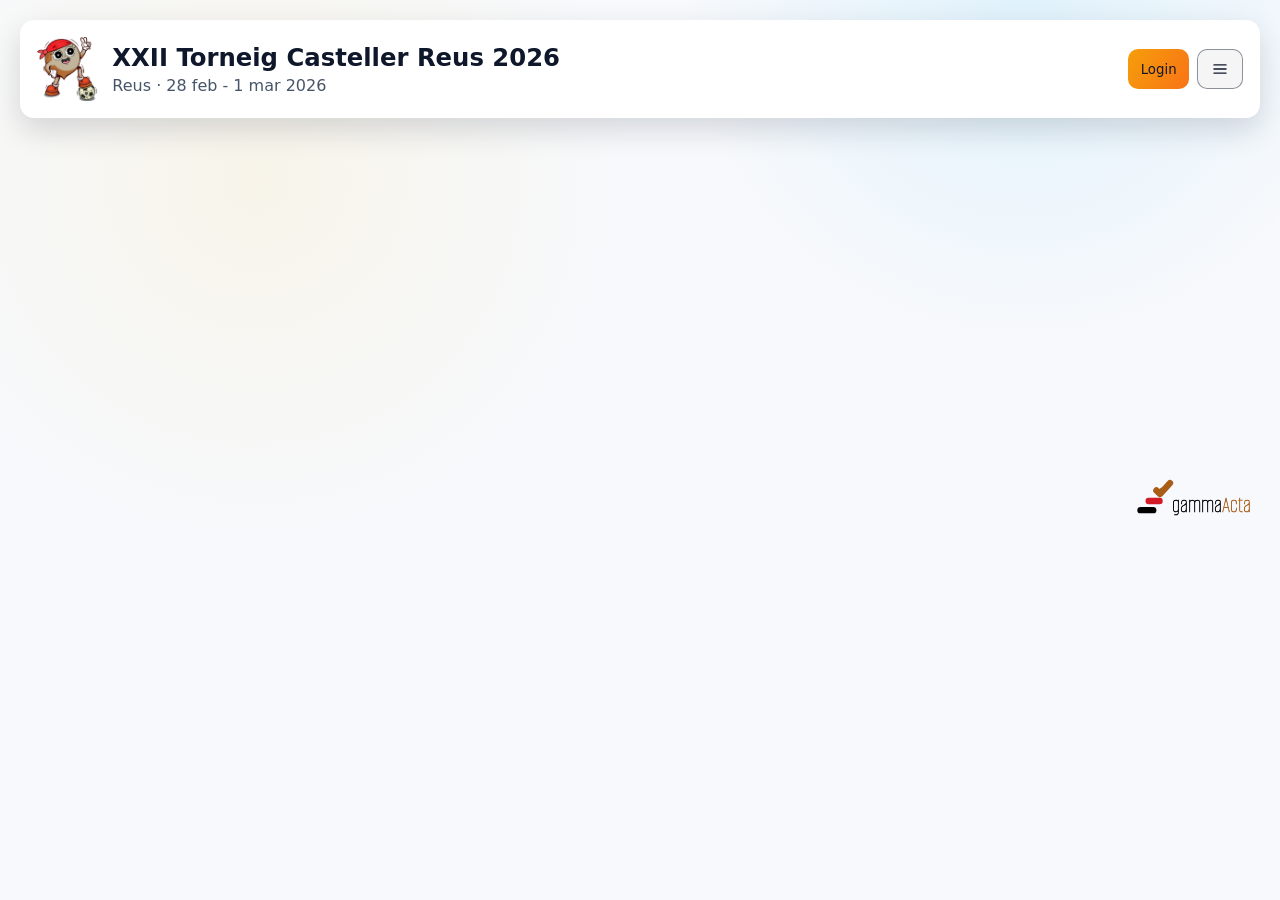
<file: index.html>
<!doctype html>
<html lang="ca">
  <head>
    <meta charset="UTF-8" />
    <meta name="viewport" content="width=device-width, initial-scale=1.0" />
    <title>gammaActa</title>
    <link rel="icon" type="image/svg+xml" href="/assets/gammaActa-isotip-DBlwMN17.svg" />
    <script type="module" crossorigin src="/assets/index-fuLj8xzO.js"></script>
    <link rel="stylesheet" crossorigin href="/assets/index-Dt1KeVmk.css">
  </head>
  <body>
    <div id="root"></div>
  </body>
</html>
</file>
<file: assets/index-Dt1KeVmk.css>
:root{--bg: #0d1117;--panel: #111827;--card: #1f2937;--accent: #ffd166;--accent-strong: #fca311;--text: #f8fafc;--muted: #94a3b8;--danger: #ef4444;--success: #22c55e;--info: #38bdf8;--shadow: 0 12px 30px rgba(0, 0, 0, .35);--radius: 14px;--font-heading: "Montserrat", system-ui, -apple-system, BlinkMacSystemFont, "Segoe UI", sans-serif;--font-body: "Inter", system-ui, -apple-system, BlinkMacSystemFont, "Segoe UI", sans-serif}:root[data-theme=light]{--bg: #f7f9fc;--panel: #e5e7eb;--card: #ffffff;--accent: #f59e0b;--accent-strong: #f97316;--text: #0f172a;--muted: #475569;--danger: #b91c1c;--success: #15803d;--info: #0ea5e9;--shadow: 0 12px 30px rgba(15, 23, 42, .15)}*{box-sizing:border-box}body{margin:0;font-family:var(--font-body);background:radial-gradient(circle at 20% 20%,rgba(255,209,102,.12),transparent 30%),radial-gradient(circle at 80% 0%,rgba(56,189,248,.12),transparent 25%),var(--bg);color:var(--text)}a{color:inherit;text-decoration:none}button{font-family:inherit}.pill{display:inline-flex;align-items:center;gap:.4rem;padding:.3rem .75rem;border-radius:999px;background:#ffffff0f;color:var(--muted);font-size:.85rem;border:1px solid rgba(255,255,255,.08)}.badge-live{background:linear-gradient(90deg,#f87171,#ef4444);color:#fff;border:none}.btn{border:1px solid rgba(255,255,255,.1);border-radius:10px;background:#ffffff0f;color:var(--text);padding:.45rem .8rem;cursor:pointer;transition:transform .12s ease,box-shadow .12s ease}.btn:disabled{opacity:.45;cursor:not-allowed;filter:saturate(.7)}.btn:hover{transform:translateY(-1px);box-shadow:var(--shadow)}.btn-primary{background:linear-gradient(120deg,var(--accent),var(--accent-strong));color:#111827;border:none}.btn-start{background:linear-gradient(135deg,#fbbf24,#f97316);color:#2b1100;border:none}.btn-penals{background:linear-gradient(135deg,#14b8a6,#0ea5e9);color:#05222d;border:none}.btn-ghost{background:#ffffff0a;border-width:1.5px;border-color:#ffffff59;font-weight:600}.btn-back{font-weight:700}:root[data-theme=light] .btn-ghost,:root[data-theme=light] .btn-back{border-color:#0f172a73;background:#0f172a0a}.btn-filter{opacity:.55}.btn-filter.active{opacity:1}.btn-live{background:linear-gradient(135deg,#ef4444,#b91c1c);color:#fff;border:none}.btn-live.live-off{background:transparent;color:#ef4444;border:1px solid rgba(239,68,68,.35);box-shadow:inset 0 0 0 1px #ef444440;opacity:.8}.btn-live.live-on{box-shadow:0 0 12px #ef4444a6,inset 0 0 0 1px #ffffff1f}.btn-status{border:1px solid rgba(148,163,184,.35);background:transparent}.btn-status.status-off{opacity:.82}.btn-status.status-on{color:#fff;border:none}.btn-status.status-finished{background:linear-gradient(135deg,#64748b,#334155)}.btn-status.status-live{background:linear-gradient(135deg,#ef4444,#b91c1c)}.btn-status.status-scheduled{background:linear-gradient(135deg,#0ea5e9,#0369a1)}.btn-danger{background:linear-gradient(135deg,#f87171,#b91c1c);color:#fff;border:none}.btn-danger-soft{background:#ef44441a;color:#fecaca;border:1px solid rgba(239,68,68,.45)}:root[data-theme=light] .btn-danger-soft{background:#ef444414;color:#991b1b;border-color:#b91c1c8c}.score-btn{border-radius:8px;background:var(--card);border:2px solid rgba(0,0,0,.08);min-width:34px;text-align:center;transition:transform .1s ease,box-shadow .1s ease,border-color .1s ease}.score-btn:not(:disabled):hover{transform:translateY(-1px);box-shadow:var(--shadow)}.score-btn:disabled{opacity:.6}.score-btn-goal{color:#16a34a;border-color:#16a34a8c}.score-btn-foul{color:#0ea5e9;border-color:#0ea5e98c}.score-btn-yellow{color:#f59e0b;border-color:#f59e0b8c}.score-btn-red{color:#ef4444;border-color:#ef444499}.score-btn-injury{color:#6b7280;border-color:#6b7280b3}.card{background:var(--card);border:1px solid rgba(255,255,255,.05);border-radius:var(--radius);box-shadow:var(--shadow)}.app-shell{min-height:100vh;display:grid;grid-template-rows:auto 1fr auto;gap:1rem;padding:1.25rem;position:relative}.app-footer-brand{display:flex;justify-content:flex-end;align-items:center;padding-top:.25rem}.app-footer-brand img{width:clamp(92px,10vw,138px);max-width:100%;height:auto;display:block}.header{display:grid;grid-template-columns:repeat(auto-fit,minmax(220px,1fr));gap:1rem;align-items:center}.title-block{display:flex;align-items:center;gap:.9rem;justify-content:flex-start}.title-block img{height:64px;width:auto;max-width:min(220px,100%);object-fit:contain}.title-text{display:flex;flex-direction:column;gap:.25rem}.title-text h1{margin:0;font-size:clamp(1.45rem,1.9vw,2rem);font-family:var(--font-heading)}.title-text span{color:var(--muted)}.status-strip{display:flex;flex-wrap:wrap;gap:.5rem;justify-content:flex-end}.header-menu-wrap{position:relative}.header-menu-btn{min-width:42px;min-height:40px;display:inline-flex;align-items:center;justify-content:center}.header-menu{position:absolute;top:calc(100% + .45rem);right:0;min-width:240px;padding:.35rem;z-index:20;display:flex;flex-direction:column;gap:.2rem}.header-menu-item{display:flex;align-items:center;gap:.55rem;width:100%;padding:.5rem .6rem;border:1px solid transparent;border-radius:10px;background:transparent;color:var(--text);font:inherit;text-align:left;cursor:pointer}.header-menu-item:hover{background:#ffffff0f;border-color:#ffffff2e}:root[data-theme=light] .header-menu-item:hover{background:#0f172a0d;border-color:#0f172a33}.board{display:grid;grid-template-columns:minmax(0,1fr);gap:1rem}.grid-max-overlay{position:fixed;top:0;right:0;bottom:0;left:0;z-index:70;background:var(--bg);padding:0;display:flex;flex-direction:column;gap:0}.grid-max-brand-top{position:absolute;top:.8rem;left:1rem;z-index:3;display:inline-flex;align-items:center;gap:.85rem;pointer-events:none}.grid-max-logo-tournament{height:clamp(34px,5vw,58px);width:auto;max-width:12vw;object-fit:contain}.grid-max-tournament-title{font-size:clamp(1.35rem,2.2vw,2.2rem);font-weight:800;line-height:1;letter-spacing:.01em;color:var(--text);white-space:nowrap}.grid-max-toolbar{display:flex;align-items:center;justify-content:flex-end;gap:.65rem;flex-wrap:wrap;min-height:52px;padding-left:min(760px,72vw)}.grid-max-pagination{display:inline-flex;align-items:center;gap:.45rem}.grid-max-close-btn{border:0;background:transparent;box-shadow:none;padding:.18rem .38rem;font-size:1.02rem;line-height:1;opacity:.78}.grid-max-close-btn:hover,.grid-max-close-btn:focus-visible{transform:none;box-shadow:none;opacity:1}.grid.grid-maximized-grid{display:grid;width:100%;max-width:none;margin:0;gap:.8rem;justify-content:stretch;justify-items:stretch;align-content:center;flex:1;min-height:0;overflow:auto;padding:.8rem 1rem 2.6rem}.grid-max-overlay .card,.grid-max-overlay .match-card,.grid-max-overlay .btn{box-shadow:none!important}.grid-max-overlay .btn:hover{transform:none;box-shadow:none}.grid-fullscreen-page{min-height:100vh;height:100vh;display:flex;align-items:center;justify-content:center;padding:.8rem 1rem 2.6rem;margin:0;overflow:auto}.grid-fullscreen-shell{min-height:100vh;height:100vh;display:flex;flex-direction:column}.grid-fullscreen-header{padding:.55rem 1rem .35rem}.grid-fullscreen-brand{display:inline-flex;align-items:center;gap:.7rem}.grid-fullscreen-brand img{height:clamp(32px,3.4vw,52px);width:auto}.grid-fullscreen-brand h1{margin:0;font-size:clamp(1.05rem,2.2vw,1.75rem);font-weight:800;line-height:1.05;color:var(--text)}.grid-fullscreen-shell .grid-fullscreen-page{min-height:0;height:auto;flex:1}.grid.grid-fullscreen-grid{flex:0 1 auto;width:min(100%,1820px);max-width:1820px;margin:0 auto;padding:.35rem .9rem .8rem;overflow:visible}.grid.grid-fullscreen-grid .match-card{width:100%;max-width:none}.grid-fullscreen-footer{padding:.35rem 1rem .55rem;display:flex;justify-content:flex-end;align-items:center}.grid-fullscreen-gamma{height:clamp(36px,4.2vw,62px);width:auto}.grid-fullscreen-gamma-dark{display:none}:root[data-theme=dark] .grid-fullscreen-gamma-light{display:none}:root[data-theme=dark] .grid-fullscreen-gamma-dark{display:block}.grid-max-overlay .match-card{width:100%;max-width:none;padding:.72rem .78rem;gap:.5rem}.grid.grid-maximized-grid.grid-max-layout-single{display:flex;justify-content:center;align-items:center}.grid.grid-fullscreen-grid.grid-max-layout-single{width:min(100%,2300px);max-width:2300px}.grid.grid-fullscreen-grid.grid-max-layout-single .match-card{width:100%!important;max-width:none!important}.grid-max-layout-single .match-card{width:min(96vw,1750px);max-width:min(96vw,1750px);margin:0;min-height:min(68vh,760px);padding:1.2rem 1.35rem}.grid-max-layout-single .team-short{font-size:clamp(2.1rem,4.2vw,3.4rem);line-height:1.05}.grid-max-layout-single .goal-count{font-size:clamp(4.4rem,9vw,8.2rem);line-height:.92}.grid-max-layout-single .meta{font-size:1.02rem;gap:.45rem}.grid-max-layout-duo{grid-template-columns:repeat(2,minmax(0,1fr))}.grid.grid-fullscreen-grid.grid-max-layout-duo{grid-template-columns:repeat(2,minmax(0,1fr));width:min(100%,2300px);max-width:2300px}.grid-max-layout-duo .match-card{min-height:min(60vh,680px);padding:1rem 1.1rem}.grid-max-layout-duo .team-short{font-size:clamp(1.7rem,3.1vw,2.5rem);line-height:1.07}.grid-max-layout-duo .goal-count{font-size:clamp(3.6rem,6.2vw,5.7rem);line-height:.95}.grid-max-layout-duo .meta{font-size:.95rem}.grid-max-layout-quad{grid-template-columns:repeat(2,minmax(0,1fr))}.grid.grid-fullscreen-grid.grid-max-layout-quad{grid-template-columns:repeat(2,minmax(0,1fr));width:min(100%,2300px);max-width:2300px}.grid.grid-fullscreen-grid.grid-max-layout-quad .match-card{min-height:min(36vh,390px)}.grid-max-layout-quad .match-card{min-height:min(42vh,450px)}.grid-max-layout-quad .team-short{font-size:clamp(1.45rem,2.35vw,2rem);line-height:1.08}.grid-max-layout-quad .goal-count{font-size:clamp(2.9rem,4.5vw,4.1rem);line-height:.96}.grid-max-layout-octo{grid-template-columns:repeat(4,minmax(0,1fr))}.grid-max-layout-octo .match-card{min-height:min(34vh,360px)}.grid-max-layout-octo .team-short{font-size:clamp(1.25rem,1.7vw,1.7rem);line-height:1.08}.grid-max-layout-octo .goal-count{font-size:clamp(2.5rem,3.3vw,3.2rem);line-height:.96}.grid-max-layout-octo .meta{font-size:.82rem}.match-card--compact-display .meta{gap:.3rem;font-size:.82rem}.match-card--compact-display .pill{padding:.12rem .38rem}.grid-max-logo-corner{position:absolute;right:1rem;bottom:.8rem;z-index:3;pointer-events:none;display:inline-flex;align-items:center;gap:.6rem;padding:.35rem .65rem;border-radius:999px;background:var(--panel);border:1px solid var(--line);box-shadow:none}.grid-max-logo-gamma{height:clamp(48px,6vw,78px);width:auto;display:block;opacity:1}.grid-max-logo-gamma-dark{display:none}:root[data-theme=dark] .grid-max-logo-gamma-light{display:none}:root[data-theme=dark] .grid-max-logo-gamma-dark{display:block}.operator-page{display:flex;flex-direction:column;gap:1rem;min-height:0}.operator-page>.board{flex:1;min-height:0}.notifications-toast-stack{position:fixed;top:1rem;right:1rem;z-index:40;display:flex;flex-direction:column;gap:.45rem;width:min(380px,calc(100vw - 1.5rem))}.notifications-toast{padding:.65rem .75rem;border-radius:12px;border:1px solid rgba(245,158,11,.45);background:#111827eb;-webkit-backdrop-filter:blur(4px);backdrop-filter:blur(4px);display:flex;flex-direction:column;gap:.2rem}.notifications-toast strong{font-size:.92rem;color:#f8fafc}.notifications-toast span{color:#f8fafceb;font-size:.86rem;line-height:1.25}:root[data-theme=light] .notifications-toast{background:#fffffff5;border-color:#f59e0b8c}:root[data-theme=light] .notifications-toast strong{color:#0f172a}:root[data-theme=light] .notifications-toast span{color:#0f172ae6}.grid{display:grid;grid-template-columns:repeat(auto-fit,minmax(300px,1fr));gap:1rem;max-width:1200px;margin:0 auto;justify-items:center}.grid.grid-paginated{animation:gridPageSwap .26s ease}@keyframes gridPageSwap{0%{opacity:.22;transform:translateY(8px)}to{opacity:1;transform:translateY(0)}}.panel{padding:1rem}.panel h2{margin:0 0 .5rem;font-size:1.1rem;letter-spacing:.01em}.pagination-bar{margin-top:.9rem;padding-top:.9rem;border-top:1px solid var(--line);display:flex;align-items:center;justify-content:space-between;gap:.6rem;flex-wrap:wrap}.pagination-meta{display:inline-flex;align-items:center;gap:.45rem;color:var(--muted);font-size:.88rem;font-variant-numeric:tabular-nums}.match-card{padding:1rem;display:flex;flex-direction:column;gap:.75rem;width:100%;max-width:320px}.match-card--notify{animation:matchNotifyPulse 1.8s ease-out}@keyframes matchNotifyPulse{0%{box-shadow:0 0 #f59e0bbf;border-color:#f59e0bf2}45%{box-shadow:0 0 0 10px #f59e0b00;border-color:#0ea5e9d9}to{box-shadow:var(--shadow);border-color:#ffffff0d}}.grid{align-items:stretch}@media (max-width: 520px){.match-card{max-width:320px;padding:.7rem;gap:.6rem}}@media (min-width: 1024px){.grid{grid-template-columns:repeat(auto-fit,minmax(360px,1fr));max-width:1400px}.match-card{max-width:420px}.grid.grid-acta{grid-template-columns:minmax(0,1fr);max-width:1700px}.grid.grid-acta .match-card{max-width:980px}}@media (min-width: 1680px){.grid.grid-paginated{grid-template-columns:repeat(4,minmax(280px,1fr));max-width:1700px}}.team-row{display:flex;align-items:center;justify-content:space-between;gap:.75rem}.score-block{display:flex;gap:.65rem;align-items:center}.team-name{font-weight:700;font-size:1.05rem}.score{font-size:2rem;font-weight:800;font-variant-numeric:tabular-nums;display:flex;align-items:center;gap:.4rem}.fouls{display:flex;align-items:center;gap:.25rem;font-size:.95rem}.card-buttons{display:flex;gap:.25rem;align-items:center}.team-compact{display:flex;flex-direction:column;gap:.15rem}.team-line{display:flex;align-items:center;justify-content:space-between;gap:.35rem}.team-short{font-weight:800;font-size:1rem;white-space:nowrap}@media (max-width: 520px){.team-short{font-size:.95rem}}.stat-row{display:flex;align-items:center;gap:.35rem;flex-wrap:wrap;justify-content:flex-end}.control-row{display:flex;align-items:center;gap:.35rem;flex-wrap:wrap}@media (max-width: 520px){.control-row{gap:.25rem}}.goal-count{font-size:1.25rem;font-weight:800;min-width:1.5ch;text-align:center}@media (max-width: 520px){.goal-count{font-size:1.1rem}}.team-subline{display:flex;flex-direction:row;gap:.35rem;font-size:.87rem;color:var(--muted);justify-content:space-between}.team-substats{font-weight:500}.sub-controls{display:flex;align-items:center;justify-content:space-between;gap:.35rem}@media (max-width: 520px){.sub-controls{gap:.25rem}}.sub-spacer{flex:1}.sub-group-left{display:inline-flex;align-items:center;gap:.25rem;flex-wrap:nowrap}.count{font-variant-numeric:tabular-nums;font-weight:700;min-width:1.5ch;text-align:center}.foul-count{color:#3b82f6}.yellow-count{color:#f4c200}.red-count{color:#ef4444}.meta{display:flex;flex-wrap:wrap;gap:.4rem;color:var(--muted);font-size:.9rem}.filters-bar{display:flex;flex-direction:row;justify-content:space-between;align-items:center;gap:.8rem;flex-wrap:wrap;padding:.45rem;border-radius:12px;border:1px solid rgba(148,163,184,.2);background:#ffffff05}.filters-toggle{display:flex;justify-content:flex-end;align-items:center;flex-wrap:wrap;gap:.45rem;margin-top:.35rem}.filters-toggle-collapsed{width:100%;margin-top:0}.filters-left{display:grid;grid-template-columns:repeat(5,minmax(150px,1fr));gap:.6rem;align-items:stretch;flex:1;width:100%;max-width:1180px;margin:0 auto}.btn-icon{padding:.35rem .55rem;min-width:auto;display:inline-flex;align-items:center;gap:.35rem;font-weight:700}.filter-icon{font-size:1.1rem}.filter-label-text{font-size:.95rem}.sr-only{position:absolute;width:1px;height:1px;padding:0;margin:-1px;overflow:hidden;clip:rect(0,0,0,0);white-space:nowrap;border:0}.filters-right{display:flex;justify-content:flex-end;align-items:flex-start}.inline-filters .timeline{align-items:center}.timeline.compact{display:flex;flex-direction:row;gap:.35rem;align-items:center}.filter-card{border:1px solid rgba(148,163,184,.28);border-radius:10px;padding:.45rem .55rem;background:#ffffff08;min-width:0;flex-direction:column;align-items:flex-start;justify-content:flex-start}.filter-status-card{align-items:stretch;grid-column:1 / -1}.filter-label{font-size:.8rem;font-weight:700;letter-spacing:.02em;color:var(--muted)}.status-filter-group{display:grid;grid-template-columns:repeat(3,minmax(0,1fr));align-items:center;gap:.35rem;width:100%}.spacer{flex:1}.filter-select{min-width:0;width:100%;padding:.38rem .62rem;border-radius:9px;border:1px solid rgba(148,163,184,.35);background:#ffffff0f;color:inherit;font-weight:600}.status-filter-group .btn{display:inline-flex;align-items:center;justify-content:center;gap:.38rem;min-width:0;padding:.42rem .6rem;font-size:.9rem}.live-indicator{width:10px;height:10px;border-radius:50%;flex:0 0 10px}.live-indicator.on{background:#ef4444;box-shadow:0 0 8px #ef4444cc}.live-indicator.off{background:transparent;border:1px solid rgba(239,68,68,.95)}.status-btn-icon{font-size:.9rem;line-height:1}.filter-collapse-btn{border-color:#94a3b873;background:linear-gradient(120deg,#f59e0b1a,#f973161f)}:root[data-theme=light] .filter-select{border-color:#0f172a73;background:#0f172a0a}.filter-select option{background:var(--card);color:var(--text)}.select-control{min-width:140px;padding:.25rem .5rem;border-radius:6px;border:1px solid rgba(255,255,255,.12);background:#ffffff0a;color:inherit}.select-control option{background:var(--card);color:var(--text)}.event-log{display:flex;flex-direction:column;gap:.3rem;font-size:.95rem}.event-row{display:flex;flex-direction:column;gap:.18rem;padding:.32rem .5rem;border-radius:8px;background:#ffffff0a}.ev-top{display:grid;grid-template-columns:48px 110px 1fr 48px;align-items:center;column-gap:.35rem;width:100%}.ev-minute{text-align:center;font-size:.95rem;font-weight:700}.ev-team{font-size:.95rem;font-weight:600}.ev-bottom{display:grid;grid-template-columns:48px 110px 1fr 48px;column-gap:.35rem;width:100%;align-items:center}.ev-player-field{grid-column:2 / 5;width:100%}.ev-delete{justify-self:end;align-self:center;color:#ef4444;font-size:1.35rem;width:48px;text-align:center}.event-row span,.event-row strong,.event-row input,.event-row select{min-width:0;white-space:nowrap;overflow:hidden;text-overflow:ellipsis}.ev-type{display:inline-flex;align-items:center;gap:.4rem;font-size:.86rem;font-weight:700;padding:.2rem .55rem;border-radius:999px;border:1px solid rgba(245,158,11,.7);background:linear-gradient(120deg,#f59e0b2e,#f9731633);justify-self:start}.ev-player{font-size:.85rem;color:var(--muted)}.ev-type-icon{line-height:1}.pen-row .ev-minute{opacity:.6}.pen-grid{display:grid;grid-template-columns:48px 1fr 1fr 48px;align-items:center;column-gap:.35rem;width:100%}.pen-cell{display:flex;flex-direction:column;gap:.15rem}.pen-label{font-size:.82rem;color:var(--muted)}.pen-input{background:transparent;border:1px solid rgba(255,255,255,.12);color:inherit;border-radius:6px;padding:.2rem .4rem;width:100%}.pen-score{font-weight:700;text-align:center}.operator-actions{display:flex;flex-wrap:wrap;gap:.5rem}.operator-actions-edit{align-items:center}.referee-row{display:inline-flex;align-items:center;gap:.4rem;min-width:0}.referee-select{min-width:190px}@media (max-width: 520px){.operator-actions-edit{align-items:stretch}.referee-row{width:100%}.referee-select{flex:1;min-width:0}}.compact-grid{display:grid;grid-template-columns:repeat(auto-fit,minmax(200px,1fr));gap:.5rem}.timeline{display:flex;align-items:center;gap:.6rem;flex-wrap:wrap}.list{display:flex;flex-direction:column;gap:.35rem}.pill.success{color:#0f172a;background:#22c55e;border:none}.pill.neutral{background:#ffffff14}.pill.muted{background:#ffffff0a}.session-box{display:flex;flex-direction:column;gap:.5rem}.session-box input{width:100%;background:#ffffff0d;border:1px solid rgba(255,255,255,.08);color:var(--text);border-radius:10px;padding:.5rem .7rem}.modal-backdrop{position:fixed;top:0;right:0;bottom:0;left:0;background:#0009;display:flex;align-items:center;justify-content:center;padding:1rem;z-index:10}.modal{width:min(1100px,100%);max-height:90vh;overflow:hidden;display:flex;flex-direction:column;gap:1rem}.modal-header{display:flex;justify-content:space-between;align-items:center}.modal-body{display:grid;grid-template-columns:260px 1fr;gap:1rem;overflow:hidden}.modal-list{display:flex;flex-direction:column;gap:.35rem;overflow-y:auto;padding-right:.25rem;align-self:stretch}.modal-content{overflow-y:auto;display:flex;flex-direction:column;gap:.75rem}.jersey-row{display:grid;grid-template-columns:minmax(0,1fr) 72px;gap:.6rem;align-items:center;padding:.38rem .45rem;border-radius:10px;border:1px solid rgba(148,163,184,.2);background:#ffffff08}.jersey-header{margin-bottom:.25rem;position:sticky;top:0;z-index:2;background:var(--card);border-color:#f59e0b59}.jersey-sort-btn{display:inline-flex;align-items:center;gap:.35rem;border:none;background:transparent;color:var(--muted);font-weight:700;padding:0;cursor:pointer;text-align:left}.jersey-sort-btn-right{justify-content:flex-end}.jersey-sort-indicator{width:.9rem;text-align:center;color:var(--text)}.jersey-player-name{min-width:0;overflow-wrap:anywhere;font-weight:600}.jersey-input{min-width:0;width:72px;text-align:center;font-weight:700}.jersey-input-error{border-color:#ef4444!important;box-shadow:0 0 0 1px #ef444459}.jersey-modal{width:min(640px,100%)}.jersey-modal-title{display:flex;align-items:center;gap:.55rem;flex-wrap:wrap}.jersey-modal-title h3{margin:0}.jersey-modal-content{max-height:70vh;overflow-y:auto;overflow-x:hidden;padding:.3rem .15rem .2rem;display:grid;gap:.38rem}@media (max-width: 800px){.modal-body{grid-template-columns:1fr}}@media (max-width: 520px){.filters-left{grid-template-columns:1fr}.status-filter-group{width:100%;grid-template-columns:1fr}.status-filter-group .btn,.filter-card{width:100%}.filters-toggle .btn{width:100%;justify-content:center}}@media (max-width: 1180px){.filters-left{grid-template-columns:repeat(3,minmax(150px,1fr))}.filter-status-card{grid-column:1 / -1}}@media (max-width: 860px){.filters-left{grid-template-columns:repeat(2,minmax(150px,1fr))}}.modal-filter{width:100%;padding:.4rem .6rem;border-radius:8px;border:1px solid rgba(255,255,255,.12);background:#ffffff0a;color:inherit}.report-modal{width:min(900px,100%)}.panic-modal{width:min(560px,100%)}.admin-filters{align-items:stretch}.admin-table-wrap{overflow-x:auto;border:1px solid rgba(148,163,184,.24);border-radius:12px;background:#ffffff08}.admin-table{width:100%;border-collapse:collapse}.admin-sort-btn{border:none;background:transparent;color:var(--text);font:inherit;font-weight:700;padding:0;display:inline-flex;align-items:center;gap:.35rem;cursor:pointer}.gh-admin-layout{display:grid;grid-template-columns:240px minmax(0,1fr);gap:1rem}.gh-admin-sidebar{border-right:1px solid rgba(148,163,184,.18);padding:.1rem .75rem .1rem 0;display:flex;flex-direction:column;gap:.15rem;height:fit-content}.gh-admin-nav-btn{justify-content:flex-start;border-radius:4px;border:1px solid transparent;background:transparent;box-shadow:none;padding:.32rem .6rem;font-weight:400;font-size:.9rem}.gh-admin-nav-btn.active{font-weight:600}.gh-admin-content{min-width:0}.gh-admin-table-toolbar{display:flex;align-items:center;justify-content:flex-start;padding:.55rem;border-bottom:1px solid rgba(148,163,184,.14)}.gh-create-user-wrap{padding:.55rem;border-bottom:1px solid rgba(148,163,184,.14);display:flex;flex-direction:column;gap:.4rem}.gh-user-actions{display:grid;grid-template-columns:minmax(140px,1fr) auto auto auto;gap:.35rem;align-items:center}.gh-user-actions-toggle,.gh-user-actions-mobile{display:none}.btn-sm{padding:.3rem .55rem;font-size:.8rem}.gh-admin-content .communication-form,.gh-admin-content .admin-table-wrap{border-radius:4px;border:1px solid rgba(148,163,184,.2);background:transparent;box-shadow:none}.gh-admin-content .communication-form{gap:.45rem;padding:.75rem}.gh-admin-content .admin-table th,.gh-admin-content .admin-table td{border-color:#94a3b824}.gh-admin-content .admin-table th{font-weight:600;font-size:.78rem;letter-spacing:.01em;text-transform:none}.gh-admin-content .admin-table td{font-size:.86rem}.gh-mail-list{display:flex;flex-direction:column;gap:.45rem}.gh-mail-item{display:flex;justify-content:space-between;align-items:center;gap:.5rem;border:1px solid rgba(148,163,184,.16);border-radius:4px;padding:.35rem .45rem;background:transparent}.gh-admin-page .meta .pill.muted:first-child{font-weight:600}:root[data-theme=light] .gh-admin-sidebar{border-right-color:#d0d7de}:root[data-theme=light] .gh-admin-nav-btn{color:#24292f}:root[data-theme=light] .gh-admin-nav-btn:hover{background:#f6f8fa;border-color:#d0d7de}:root[data-theme=light] .gh-admin-nav-btn.active{background:#f6f8fa;border-color:#d0d7de;color:#0969da}:root[data-theme=light] .gh-admin-content .communication-form,:root[data-theme=light] .gh-admin-content .admin-table-wrap,:root[data-theme=light] .gh-mail-item{border-color:#d0d7de;background:#fff}:root[data-theme=light] .gh-admin-table-toolbar,:root[data-theme=light] .gh-create-user-wrap{border-color:#d8dee4}:root[data-theme=light] .gh-admin-content .admin-table th,:root[data-theme=light] .gh-admin-content .admin-table td{border-color:#d8dee4}:root[data-theme=dark] .gh-admin-nav-btn:hover{background:#6e76811f;border-color:#6e768159}:root[data-theme=dark] .gh-admin-nav-btn.active{background:#388bfd26;border-color:#388bfd66;color:#58a6ff}.gh-admin-page .filter-select{border-radius:6px;box-shadow:none}:root[data-theme=light] .gh-admin-page .filter-select{background:#fff;border-color:#d0d7de;color:#24292f}:root[data-theme=light] .gh-admin-page .filter-select:focus{border-color:#0969da;box-shadow:0 0 0 3px #0969da26}.gh-admin-page .btn{border-radius:6px;box-shadow:none}:root[data-theme=light] .gh-admin-page .btn-ghost{background:#f6f8fa;border-color:#d0d7de;color:#24292f}:root[data-theme=light] .gh-admin-page .btn-primary{background:#1f883d;border-color:#1f883d;color:#fff}@media (max-width: 980px){.gh-user-actions{display:none}.gh-user-actions-toggle{display:inline-flex;margin-bottom:.35rem}.gh-user-actions-mobile{display:none;grid-template-columns:minmax(0,1fr);gap:.35rem;align-items:stretch}.gh-user-actions-mobile.open{display:grid}}.communication-form{margin-top:.8rem;border:1px solid rgba(148,163,184,.25);display:flex;flex-direction:column;gap:.6rem}.gh-comm-layout{display:grid;grid-template-columns:240px minmax(0,1fr);gap:1rem}.gh-comm-sidebar{border-right:1px solid rgba(148,163,184,.18);padding:.1rem .75rem .1rem 0;display:flex;flex-direction:column;gap:.15rem;height:fit-content}.gh-comm-nav-btn{justify-content:flex-start;border-radius:4px;border:1px solid transparent;background:transparent;box-shadow:none;padding:.32rem .6rem;font-weight:400;font-size:.875rem}.gh-comm-nav-btn.active{font-weight:600}.gh-comm-content{min-width:0;display:flex;flex-direction:column;gap:.65rem}.gh-comm-content .communication-form,.gh-comm-content .admin-table-wrap,.gh-comm-content .communication-history{border-radius:4px;border:1px solid rgba(148,163,184,.2);background:transparent;box-shadow:none}.gh-comm-content .communication-form{margin-top:0;padding:.75rem;gap:.55rem}.gh-comm-content .admin-table th,.gh-comm-content .admin-table td{border-color:#94a3b824}.gh-comm-content .admin-table th{font-weight:600;font-size:.75rem;letter-spacing:.01em}.gh-comm-content .admin-table td{font-size:.8125rem}.gh-comm-mobile-nav{display:none;margin-bottom:.7rem;position:relative}.gh-comm-mobile-trigger{width:100%;display:inline-flex;align-items:center;justify-content:space-between}.gh-comm-mobile-menu{position:absolute;top:calc(100% + .4rem);left:0;right:0;z-index:30;border:1px solid rgba(148,163,184,.22);border-radius:8px;background:var(--card);padding:.25rem;display:flex;flex-direction:column;gap:.2rem}.gh-comm-mobile-item{justify-content:flex-start;border-radius:4px;border:1px solid transparent;background:transparent;box-shadow:none;padding:.32rem .55rem;font-size:.875rem;font-weight:400}.gh-comm-mobile-item.active{font-weight:600}.communication-stats{display:flex;flex-wrap:wrap;gap:.45rem}.communication-kpi-grid{display:grid;grid-template-columns:repeat(auto-fit,minmax(180px,1fr));gap:.6rem}.communication-kpi-toggle{display:none}.kpi-card{border:1px solid rgba(148,163,184,.25);border-radius:4px;background:transparent;padding:.55rem .65rem;display:flex;flex-direction:column;gap:.2rem}.kpi-card.kpi-warn{border-color:#ef44448c}:root[data-theme=light] .gh-comm-sidebar{border-right-color:#d0d7de}:root[data-theme=light] .gh-comm-nav-btn{color:#24292f}:root[data-theme=light] .gh-comm-nav-btn:hover{background:#f6f8fa;border-color:#d0d7de}:root[data-theme=light] .gh-comm-nav-btn.active{background:#f6f8fa;border-color:#d0d7de;color:#0969da}:root[data-theme=light] .gh-comm-mobile-menu{background:#fff;border-color:#d0d7de}:root[data-theme=light] .gh-comm-content .communication-form,:root[data-theme=light] .gh-comm-content .admin-table-wrap,:root[data-theme=light] .gh-comm-content .communication-history{border-color:#d0d7de;background:#fff}:root[data-theme=light] .gh-comm-content .admin-table th,:root[data-theme=light] .gh-comm-content .admin-table td{border-color:#d8dee4}:root[data-theme=light] .gh-comm-mobile-item:hover{background:#f6f8fa;border-color:#d0d7de}:root[data-theme=light] .gh-comm-mobile-item.active{background:#f6f8fa;border-color:#d0d7de;color:#0969da}:root[data-theme=dark] .gh-comm-nav-btn:hover{background:#6e76811f;border-color:#6e768159}:root[data-theme=dark] .gh-comm-nav-btn.active{background:#388bfd26;border-color:#388bfd66;color:#58a6ff}:root[data-theme=dark] .gh-comm-mobile-menu{background:#0d1117f5;border-color:#6e768161}:root[data-theme=dark] .gh-comm-mobile-item:hover{background:#6e76811f;border-color:#6e768159}:root[data-theme=dark] .gh-comm-mobile-item.active{background:#388bfd26;border-color:#388bfd66;color:#58a6ff}.kpi-label{margin:0;font-size:.75rem;color:var(--muted)}.kpi-value{margin:0;font-size:1.125rem;font-weight:800;color:var(--text)}.kpi-hint{margin:0;font-size:.75rem;color:var(--muted);line-height:1.2}@media (max-width: 760px){.communication-kpi-toggle{display:inline-flex}.communication-kpi-grid.kpi-hidden-mobile{display:none}.rankings-layout{grid-template-columns:minmax(0,1fr)}.rankings-menu{position:static;flex-direction:row;overflow-x:auto}.gh-rank-layout{grid-template-columns:minmax(0,1fr)}.gh-rank-sidebar{display:none}.gh-rank-mobile-nav{display:block}.standings-groups,.gh-admin-layout{grid-template-columns:minmax(0,1fr)}.gh-admin-sidebar{position:static;flex-direction:row;overflow-x:auto}.gh-comm-layout{grid-template-columns:minmax(0,1fr)}.gh-comm-sidebar{display:none}.gh-comm-mobile-nav{display:block}}.communication-textarea{width:100%;min-height:120px;resize:vertical;border-radius:10px;border:1px solid rgba(148,163,184,.35);background:#ffffff08;color:var(--text);padding:.65rem .75rem}.communication-actions{display:flex;align-items:center;justify-content:space-between;gap:.5rem}.communication-message-cell{font-size:.8125rem;white-space:pre-wrap;line-height:1.4}.communication-limit-row{display:flex;align-items:center;gap:.6rem;flex-wrap:wrap}.communication-limit-input{width:88px}.standings-groups{margin-top:.7rem;display:grid;grid-template-columns:repeat(2,minmax(0,1fr));gap:.7rem}.standings-group-card{padding:.7rem}.standings-group-card h3{margin:0 0 .4rem}.bracket-wrap{margin-top:.7rem;display:grid;grid-template-columns:repeat(auto-fit,minmax(220px,1fr));gap:.7rem}.bracket-round{border:1px solid rgba(148,163,184,.24);border-radius:12px;padding:.6rem;background:#ffffff05}.bracket-round h4{margin:0 0 .45rem;color:var(--muted);font-size:.86rem}.bracket-round-list{display:flex;flex-direction:column;gap:.45rem}.bracket-match-card{padding:.55rem .6rem;display:flex;flex-direction:column;gap:.28rem}.meta-line{display:flex;justify-content:space-between;align-items:center;gap:.5rem;color:var(--muted);font-size:.75rem}.match-line{font-weight:700;font-size:.875rem}.match-line-score{display:flex;align-items:center;justify-content:space-between;gap:.45rem}.rankings-layout{display:grid;grid-template-columns:220px minmax(0,1fr);gap:.8rem}.gh-rank-page{gap:.8rem}.gh-rank-page .card,.gh-rank-page .btn{border-radius:6px;box-shadow:none}.gh-rank-page .btn:hover{transform:none;box-shadow:none}.gh-rank-top-meta{align-items:center}.gh-rank-top-meta .btn{margin-left:auto}.gh-rank-layout{display:grid;grid-template-columns:240px minmax(0,1fr);gap:1rem}.gh-rank-sidebar{border-right:1px solid rgba(148,163,184,.18);padding:.1rem .75rem .1rem 0;display:flex;flex-direction:column;gap:.15rem;height:fit-content}.gh-rank-sidebar-title{margin:.4rem 0 .15rem;font-size:.75rem;letter-spacing:.04em;text-transform:uppercase;color:var(--muted);font-weight:700}.gh-rank-nav-btn{justify-content:flex-start;border-radius:4px;border:1px solid transparent;background:transparent;box-shadow:none;padding:.32rem .6rem;font-weight:400;font-size:.875rem}.gh-rank-nav-btn.active{font-weight:600}.gh-rank-content{min-width:0;display:flex;flex-direction:column;gap:.65rem}.gh-rank-mobile-nav{display:none;margin-bottom:.7rem;position:relative}.gh-rank-mobile-trigger{width:100%;display:inline-flex;align-items:center;justify-content:space-between}.gh-rank-mobile-menu{position:absolute;top:calc(100% + .4rem);left:0;right:0;z-index:30;border:1px solid rgba(148,163,184,.22);border-radius:8px;background:var(--card);padding:.25rem;display:flex;flex-direction:column;gap:.2rem}.gh-rank-mobile-item{justify-content:flex-start;border-radius:4px;border:1px solid transparent;background:transparent;box-shadow:none;padding:.32rem .55rem;font-size:.875rem;font-weight:400}.gh-rank-mobile-item.active{font-weight:600}.gh-rank-title{margin:0 0 .55rem;font-size:1rem}.gh-rank-group-card,.gh-rank-round-group-card,.gh-rank-table-wrap{border:1px solid rgba(148,163,184,.14);border-radius:4px;background:transparent;box-shadow:none}.gh-rank-table-wrap{overflow-x:auto}.gh-rank-match-card{border-radius:4px;border:1px solid rgba(148,163,184,.14);box-shadow:none;padding:.45rem .55rem}.gh-comm-page .meta,.gh-rank-page .meta{gap:.35rem}.gh-comm-page .pill,.gh-rank-page .pill{border-radius:4px;font-size:.75rem}.gh-rank-content .admin-table th{font-size:.75rem}.gh-rank-content .admin-table td{font-size:.8125rem}.rankings-menu{position:sticky;top:.8rem;height:fit-content;display:flex;flex-direction:column;gap:.45rem}.rankings-menu-btn{justify-content:flex-start}.rankings-menu-btn.active{border-color:#0ea5e98c;background:#0ea5e926}.flow-graph-wrap{overflow:auto;border:1px solid rgba(148,163,184,.24);border-radius:12px;padding:.5rem;background:#02061759}.round-groups-wrap{margin-top:.7rem;display:grid;grid-template-columns:repeat(auto-fit,minmax(260px,1fr));gap:.7rem}.round-group-card{padding:.65rem}.round-group-card h4{margin:0 0 .45rem}:root[data-theme=light] .gh-rank-sidebar{border-right-color:#d0d7de}:root[data-theme=light] .gh-rank-page .card{background:#fff;border-color:#d0d7de}:root[data-theme=light] .gh-rank-nav-btn{color:#24292f}:root[data-theme=light] .gh-rank-nav-btn:hover{background:#f6f8fa;border-color:#d0d7de}:root[data-theme=light] .gh-rank-nav-btn.active{background:#f6f8fa;border-color:#d0d7de;color:#0969da}:root[data-theme=light] .gh-rank-group-card,:root[data-theme=light] .gh-rank-round-group-card,:root[data-theme=light] .gh-rank-table-wrap,:root[data-theme=light] .gh-rank-match-card{background:#fff;border-color:#d0d7de}:root[data-theme=light] .gh-rank-page .btn-ghost{background:#f6f8fa;border-color:#d0d7de;color:#24292f}:root[data-theme=light] .gh-rank-mobile-menu{background:#fff;border-color:#d0d7de}:root[data-theme=light] .gh-rank-mobile-item:hover{background:#f6f8fa;border-color:#d0d7de}:root[data-theme=light] .gh-rank-mobile-item.active{background:#f6f8fa;border-color:#d0d7de;color:#0969da}:root[data-theme=light] .gh-rank-content .admin-table th,:root[data-theme=light] .gh-rank-content .admin-table td{border-color:#d8dee4}:root[data-theme=dark] .gh-rank-nav-btn:hover{background:#6e76811f;border-color:#6e768159}:root[data-theme=dark] .gh-rank-nav-btn.active{background:#388bfd26;border-color:#388bfd66;color:#58a6ff}:root[data-theme=dark] .gh-rank-page .card{border-color:#6e768147}:root[data-theme=dark] .gh-rank-page .btn-ghost{background:#0d111799;border-color:#6e768161}:root[data-theme=dark] .gh-rank-mobile-menu{background:#0d1117f5;border-color:#6e768161}:root[data-theme=dark] .gh-rank-mobile-item:hover{background:#6e76811f;border-color:#6e768159}:root[data-theme=dark] .gh-rank-mobile-item.active{background:#388bfd26;border-color:#388bfd66;color:#58a6ff}@media (max-width: 760px){.gh-rank-layout{grid-template-columns:minmax(0,1fr)}.gh-rank-sidebar{display:none}.gh-rank-mobile-nav{display:block}.standings-groups{grid-template-columns:minmax(0,1fr)}}.communication-runtime-grid{display:grid;grid-template-columns:repeat(auto-fit,minmax(190px,1fr));gap:.55rem;align-items:center}.communication-runtime-input{display:flex;align-items:center;justify-content:space-between;gap:.45rem;color:var(--muted)}.communication-history{border:1px solid rgba(148,163,184,.25);border-radius:4px;padding:.55rem .65rem;background:transparent;display:flex;flex-direction:column;gap:.35rem}.communication-chart{display:grid;grid-template-columns:repeat(24,minmax(8px,1fr));gap:.2rem;align-items:end;min-height:78px}.chart-col{display:flex;flex-direction:column;justify-content:flex-end;gap:1px;min-height:70px}.chart-bar{width:100%;min-height:0;border-radius:2px}.chart-bar.queued{background:#3b82f6}.chart-bar.sent{background:#22c55e}.chart-bar.failed{background:#ef4444}.health-green{color:#22c55e}.health-amber{color:#f59e0b}.health-red{color:#ef4444}.report-content{max-height:72vh}.report-fieldset{border:0;margin:0;padding:0;min-width:0;display:flex;flex-direction:column;gap:.75rem}.report-section{display:flex;flex-direction:column;gap:.6rem}.report-section h4{margin:0}.report-notes{width:100%;resize:vertical}.report-option{display:flex;align-items:center;gap:.45rem}.notifications-modal{width:min(760px,100%);max-height:88vh}.notifications-stack{display:flex;flex-direction:column;gap:.75rem;overflow-y:auto;max-height:74vh;padding-right:.2rem}.notifications-section{padding:.75rem;border:1px solid rgba(148,163,184,.25);display:flex;flex-direction:column;gap:.6rem}.notifications-section-header{display:flex;align-items:center;justify-content:space-between;gap:.5rem}.notifications-section-header h4{margin:0}.notifications-switch-row{display:flex;align-items:center;justify-content:space-between;gap:.7rem;padding:.55rem .65rem;border-radius:10px;border:1px solid rgba(148,163,184,.2);background:#ffffff08}.notifications-switch-row span{display:flex;flex-direction:column;gap:.15rem}.notifications-switch-row small{color:var(--muted)}.notifications-switch input{position:absolute;opacity:0;pointer-events:none}.notifications-switch{position:relative;width:42px;height:24px;flex:0 0 42px}.notifications-switch>span{position:absolute;top:0;right:0;bottom:0;left:0;border-radius:999px;background:#94a3b859;transition:background .14s ease}.notifications-switch>span:after{content:"";position:absolute;left:3px;top:3px;width:18px;height:18px;border-radius:50%;background:#fff;transition:transform .14s ease}.notifications-switch.on>span{background:var(--accent-strong)}.notifications-switch.on>span:after{transform:translate(18px)}.notifications-event-grid{display:grid;grid-template-columns:repeat(2,minmax(0,1fr));gap:.45rem}.notifications-event-chip{border:1px solid rgba(148,163,184,.28);background:#ffffff08;color:var(--text);border-radius:10px;padding:.5rem .6rem;display:flex;align-items:center;gap:.45rem;justify-content:flex-start;font-weight:600}.notifications-event-chip.active{border-color:#f59e0bb3;background:linear-gradient(120deg,#f59e0b2e,#f9731633)}.notifications-team-search{width:100%}.notifications-team-list{max-height:180px;overflow-y:auto;display:grid;grid-template-columns:repeat(2,minmax(0,1fr));gap:.4rem}.notifications-team-chip{border:1px solid rgba(148,163,184,.3);background:#ffffff08;color:var(--text);border-radius:999px;padding:.4rem .65rem;display:inline-flex;align-items:center;gap:.4rem;justify-content:flex-start;font-weight:600}.notifications-team-chip.selected{border-color:#22c55eb3;background:#22c55e2e}.notifications-toggle-row{justify-content:space-between;width:100%;border:1px solid rgba(148,163,184,.2);border-radius:10px;padding:.45rem .6rem;background:#ffffff05}.notifications-toggle-label{font-weight:600}.notifications-permission-row{margin-top:.2rem;display:flex;align-items:center;justify-content:space-between;gap:.5rem;flex-wrap:wrap}.report-inline-grid{display:grid;grid-template-columns:repeat(2,minmax(0,1fr));gap:.5rem}.report-signature-req{display:flex;align-items:center;gap:.7rem;flex-wrap:wrap}.report-signer-card{border:1px solid rgba(148,163,184,.32);border-radius:10px;padding:.65rem;display:flex;flex-direction:column;gap:.5rem}.report-signer-title{font-weight:700}.report-footer{display:flex;justify-content:flex-end;gap:.5rem}@media (max-width: 700px){.report-inline-grid,.notifications-event-grid,.notifications-team-list{grid-template-columns:1fr}}
</file>
